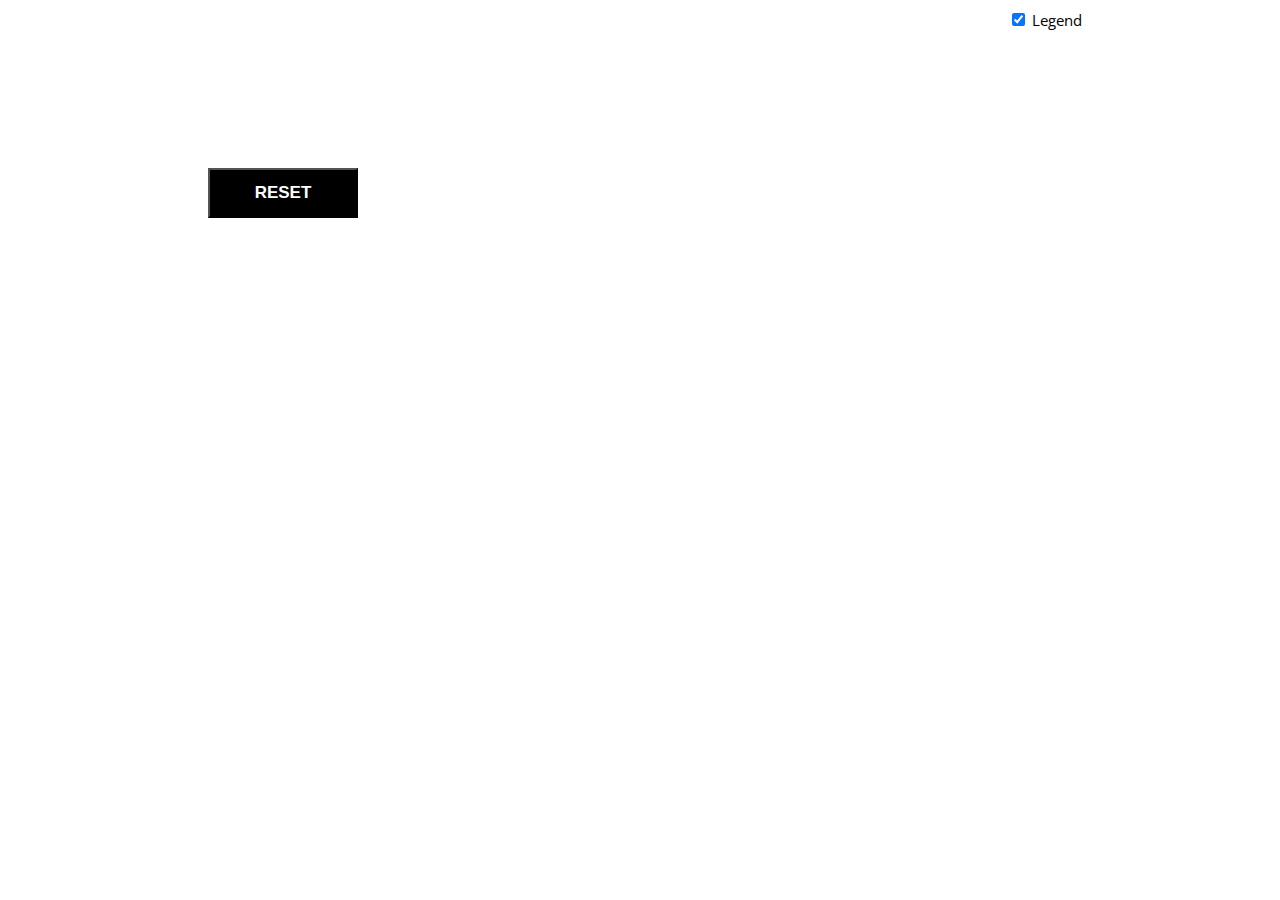
<file: casestudy/index.html>
<!DOCTYPE html>
<html>
  <head>
    <meta charset="utf-8">
    <title>Sequences sunburst</title>
    <script src="//d3js.org/d3.v3.min.js"></script>
    <link rel="stylesheet" type="text/css"
      href="https://fonts.googleapis.com/css?family=Open+Sans:400,600">
    <link rel="stylesheet" type="text/css" href="sequences.css"/>
  </head>
  <body>
    <div id="main">
      <div id="sequence"></div>
	  <div id="sequence_points"></div>
      <div id="chart">
        <div id="explanation" style="visibility: hidden;">
          <span id="percentage"></span><br/>
          of visits begin with this sequence
        </div>
      </div>
	  <div id="reset_button">
	  <button value="Refresh Page" class="resetbutton" name = "resetbutton" onClick="window.location.reload()"> RESET </button>
	  </div>
    </div>
    <div id="sidebar">
      <input type="checkbox" id="togglelegend" checked> Legend<br/>
      <div id="legend" style="visibility: "";"></div>
    </div>
    <script type="text/javascript" src="sequences.js"></script>
    <script type="text/javascript">
      // Hack to make this example display correctly in an iframe on bl.ocks.org
      d3.select(self.frameElement).style("height", "700px");
  </script> 
  </body>
</html>
</file>
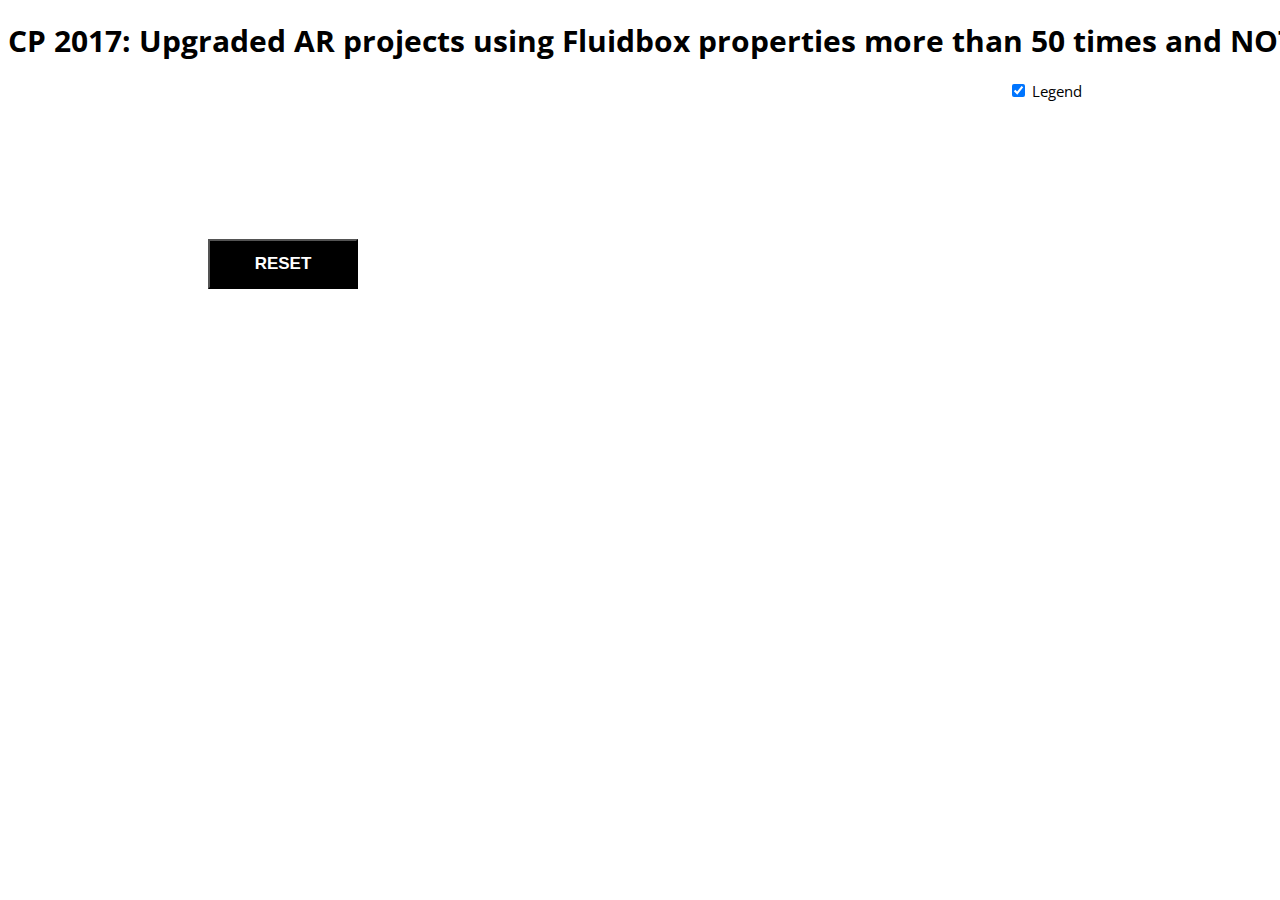
<file: cp2017unpubl/index.html>
<!DOCTYPE html>
<html>
  <head>
    <meta charset="utf-8">
    <title>Sequences sunburst</title>
    <h1>CP 2017: Upgraded AR projects using Fluidbox properties more than 50 times and NOT published (171 projects)</h1>
    <script src="//d3js.org/d3.v3.min.js"></script>
    <link rel="stylesheet" type="text/css"
      href="https://fonts.googleapis.com/css?family=Open+Sans:400,600">
    <link rel="stylesheet" type="text/css" href="sequences.css"/>
  </head>
  <body>
    <div id="main">
      <div id="sequence"></div>
	  <div id="sequence_points"></div>
      <div id="chart">
        <div id="explanation" style="visibility: hidden;">
          <span id="percentage"></span><br/>
          of visits begin with this sequence
        </div>
      </div>
	  <div id="reset_button">
	  <button value="Refresh Page" class="resetbutton" name = "resetbutton" onClick="window.location.reload()"> RESET </button>
	  </div>
    </div>
    <div id="sidebar">
      <input type="checkbox" id="togglelegend" checked> Legend<br/>
      <div id="legend" style="visibility: "";"></div>
    </div>
    <script type="text/javascript" src="sequences.js"></script>
    <script type="text/javascript">
      // Hack to make this example display correctly in an iframe on bl.ocks.org
      d3.select(self.frameElement).style("height", "700px");
  </script> 
  </body>
</html>
</file>
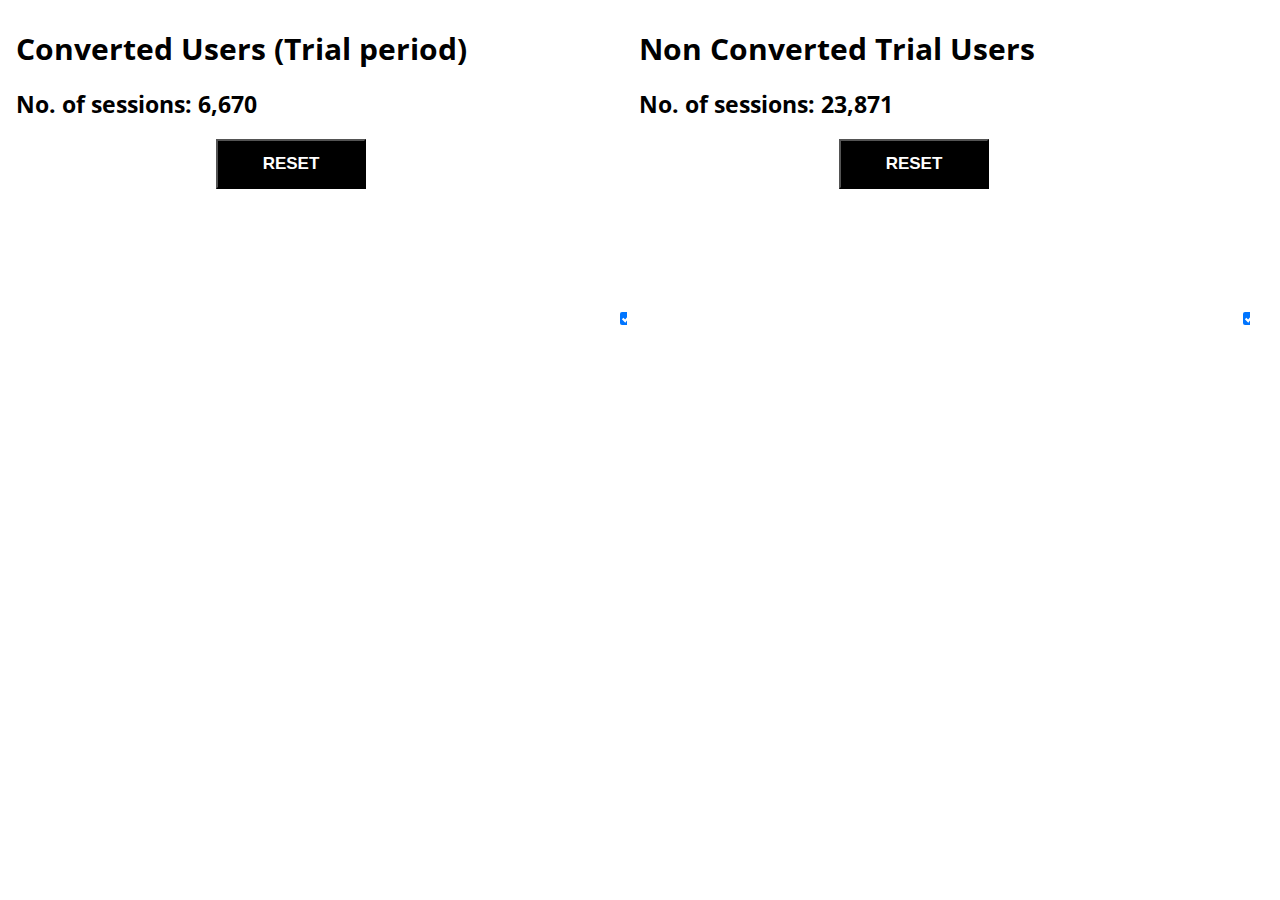
<file: group/index.html>
<html>
	<head>
	<title>Groups Demo</title>

		<link rel="stylesheet" type="text/css" href="demo.css">
	</head>

	<body>

		<iframe src="https://mdas92.github.io/group/prect/" class="noScrolling" scrolling="no" frameborder="0"></iframe>
		<iframe src="https://mdas92.github.io/group/nct/" class="noScrolling" scrolling="no" frameborder="0"></iframe>
	</body>
</html>
</file>
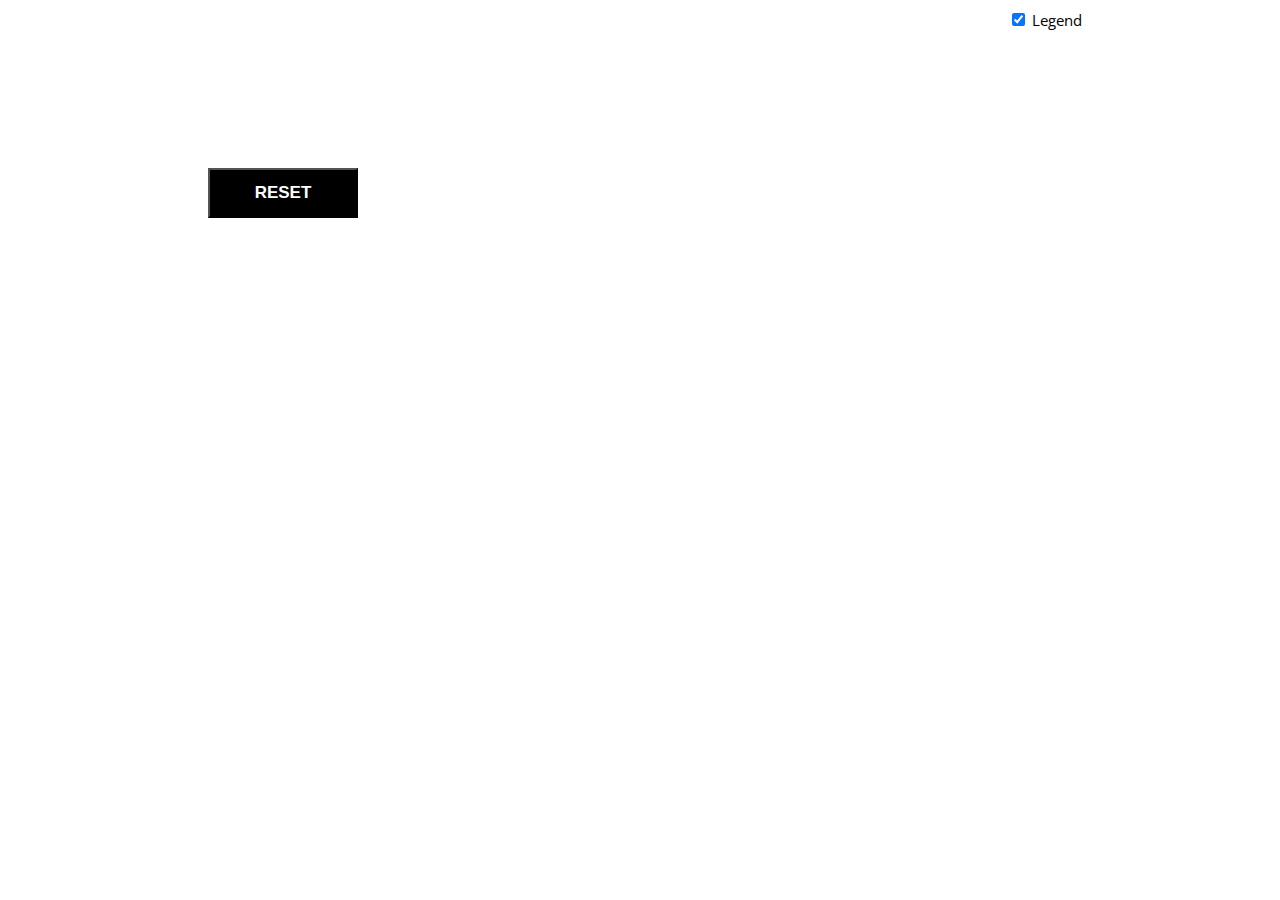
<file: sample/index.html>
<!DOCTYPE html>
<html>
  <head>
    <meta charset="utf-8">
    <title>Sample Visualization</title>
    <script src="//d3js.org/d3.v3.min.js"></script>
    <link rel="stylesheet" type="text/css"
      href="https://fonts.googleapis.com/css?family=Open+Sans:400,600">
    <link rel="stylesheet" type="text/css" href="sequences.css"/>
  </head>
  <body>
    <div id="main">
      <div id="sequence"></div>
	  <div id="sequence_points"></div>
      <div id="chart">
        <div id="explanation" style="visibility: hidden;">
          <span id="percentage"></span><br/>
          of visits begin with this sequence
        </div>
      </div>
	  <div id="reset_button">
	  <button value="Refresh Page" class="resetbutton" name = "resetbutton" onClick="window.location.reload()"> RESET </button>
	  </div>
    </div>
    <div id="sidebar">
      <input type="checkbox" id="togglelegend" checked> Legend<br/>
      <div id="legend" style="visibility: "";"></div>
    </div>
    <script type="text/javascript" src="sequences.js"></script>
    <script type="text/javascript">
      // Hack to make this example display correctly in an iframe on bl.ocks.org
      d3.select(self.frameElement).style("height", "700px");
  </script> 
  </body>
</html>
</file>
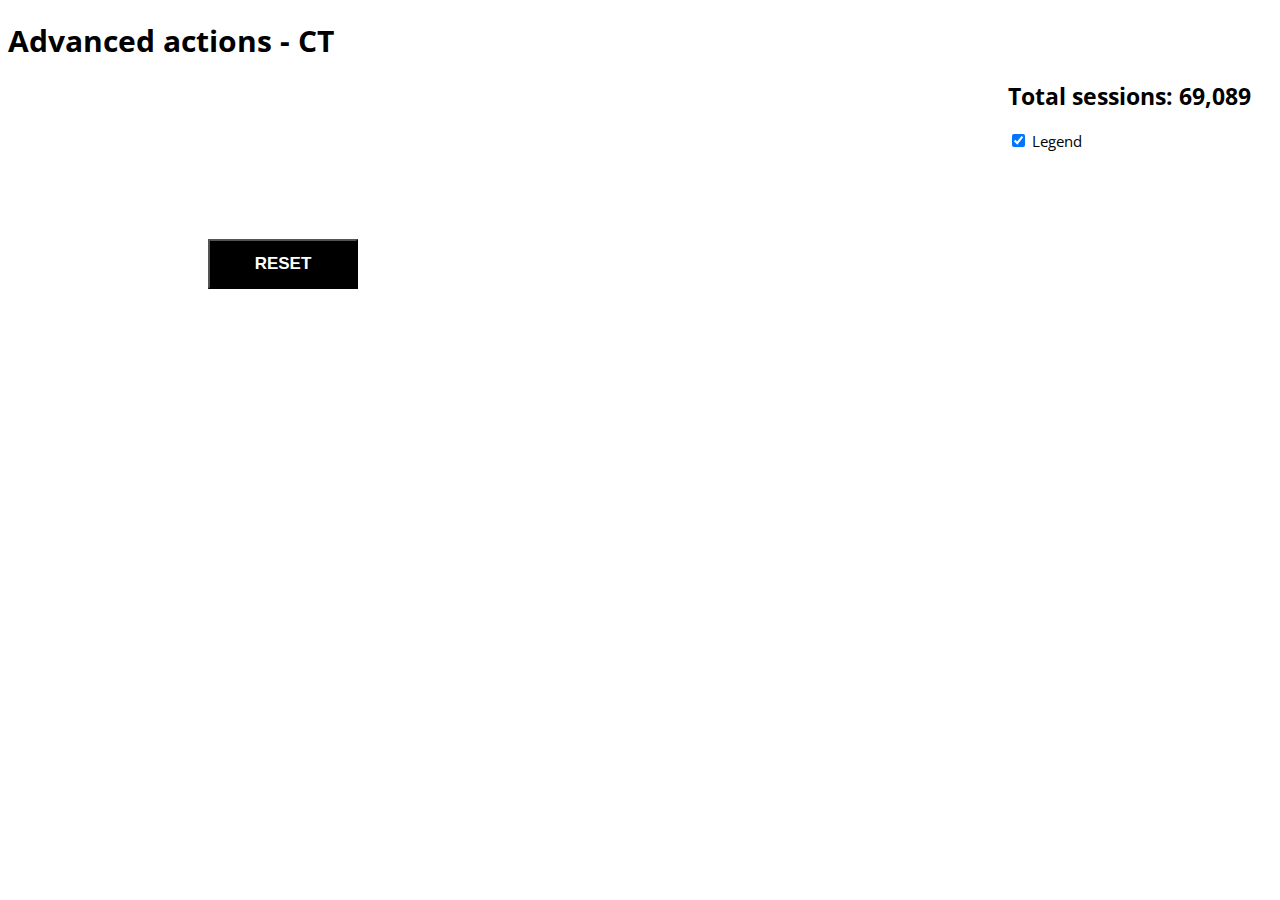
<file: visual_ct_aa/index.html>
<!DOCTYPE html>
<html>
  <head>
    <meta charset="utf-8">
    <title>Sequences sunburst</title>
        <h1>Advanced actions - CT</h1>
    <script src="//d3js.org/d3.v3.min.js"></script>
    <link rel="stylesheet" type="text/css"
      href="https://fonts.googleapis.com/css?family=Open+Sans:400,600">
    <link rel="stylesheet" type="text/css" href="sequences.css"/>
  </head>
  <body>
    <div id="main">
      <div id="sequence"></div>
	  <div id="sequence_points"></div>
      <div id="chart">
        <div id="explanation" style="visibility: hidden;">
          <span id="percentage"></span><br/>
          of visits begin with this sequence
        </div>
      </div>
	  <div id="reset_button">
	  <button value="Refresh Page" class="resetbutton" name = "resetbutton" onClick="window.location.reload()"> RESET </button>
	  </div>
    </div>
    <div id="sidebar">
    <h2>Total sessions: 69,089</h2>
      <input type="checkbox" id="togglelegend" checked> Legend<br/>
      <div id="legend" style="visibility: "";"></div>
    </div>
    <script type="text/javascript" src="sequences.js"></script>
    <script type="text/javascript">
      // Hack to make this example display correctly in an iframe on bl.ocks.org
      d3.select(self.frameElement).style("height", "700px");
  </script> 
  </body>
</html>
</file>
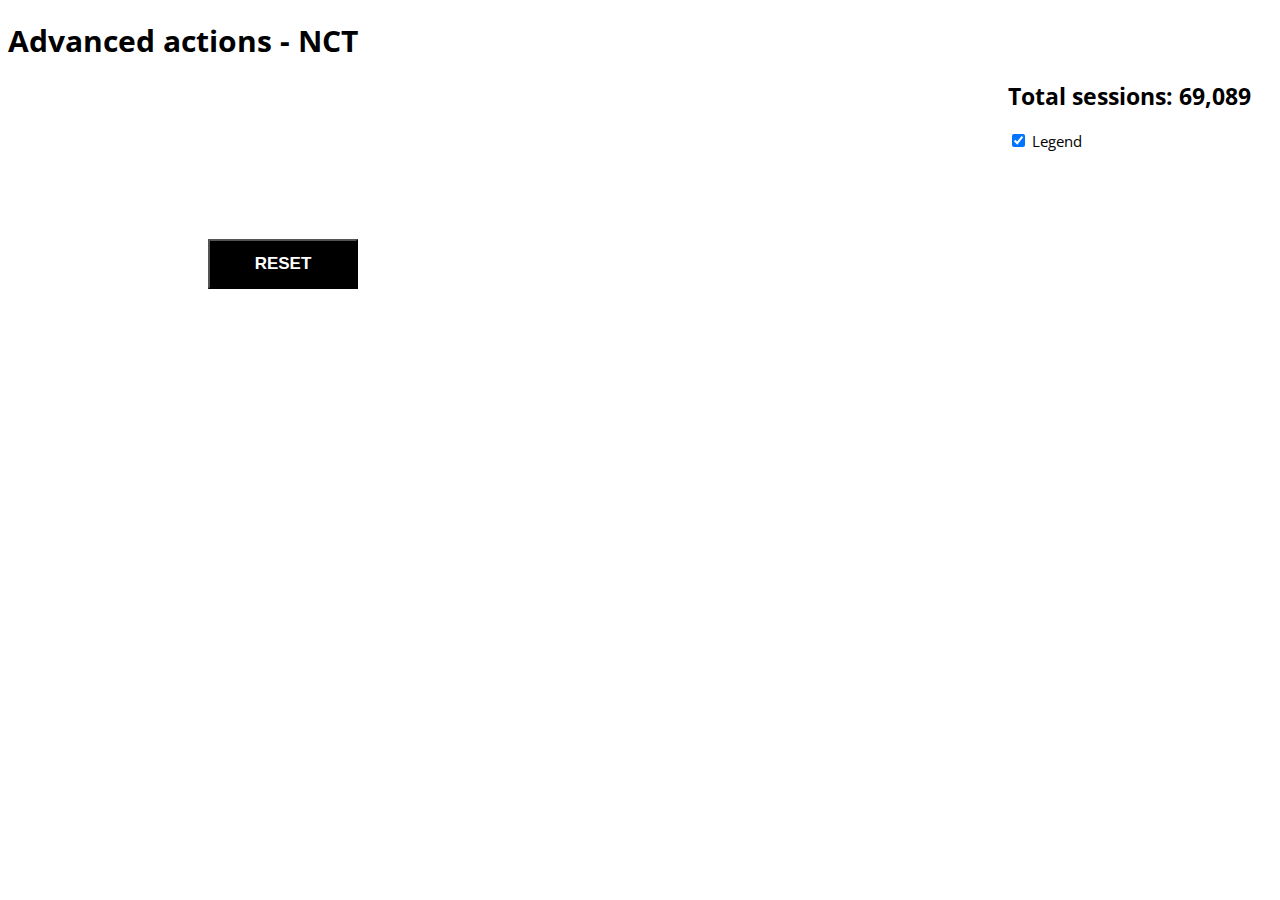
<file: visual_nct_aa/index.html>
<!DOCTYPE html>
<html>
  <head>
    <meta charset="utf-8">
    <title>Sequences sunburst</title>
        <h1>Advanced actions - NCT</h1>
    <script src="//d3js.org/d3.v3.min.js"></script>
    <link rel="stylesheet" type="text/css"
      href="https://fonts.googleapis.com/css?family=Open+Sans:400,600">
    <link rel="stylesheet" type="text/css" href="sequences.css"/>
  </head>
  <body>
    <div id="main">
      <div id="sequence"></div>
	  <div id="sequence_points"></div>
      <div id="chart">
        <div id="explanation" style="visibility: hidden;">
          <span id="percentage"></span><br/>
          of visits begin with this sequence
        </div>
      </div>
	  <div id="reset_button">
	  <button value="Refresh Page" class="resetbutton" name = "resetbutton" onClick="window.location.reload()"> RESET </button>
	  </div>
    </div>
    <div id="sidebar">
    <h2>Total sessions: 69,089</h2>
      <input type="checkbox" id="togglelegend" checked> Legend<br/>
      <div id="legend" style="visibility: "";"></div>
    </div>
    <script type="text/javascript" src="sequences.js"></script>
    <script type="text/javascript">
      // Hack to make this example display correctly in an iframe on bl.ocks.org
      d3.select(self.frameElement).style("height", "700px");
  </script> 
  </body>
</html>
</file>
<file: casestudy/sequences.css>
body {
  font-family: 'Open Sans', sans-serif;
  font-size: 15px;
  font-weight: 400;
  background-color: #fff;
  width: 1900px;
  height: 700px;
  margin-top: 10px;
}

#main {
  float: left;
  width: 1000px;
}

#sidebar {
  margin-left:1000px;
  width: 700px;
}
#reset_button{
	margin-left:200px;
	margin-top:18px;
	}
	
.resetbutton{font-size:17px;
width:150px;
height:50px;
font-weight:600;
color: #FFFFFF;
background-color: #000000;
}
	
#sequence {
  width: 900px;
  height: 70px;
  padding: 0 20px 0 0;
}
#sequence_points {
  width: 900px;
  height: 70px;
  padding: 0 20px 0 0;
}
#legend {
  padding: 10px 0 0 3px;
}

#sequence text, #legend text {
  font-weight: 600;
  fill: #fff;
}

#chart {
  position: relative;
}

#chart path {
  stroke: #fff;
}

#explanation {
  position: absolute;
  top: 260px;
  left: 430px;
  width: 140px;
  text-align: center;
  color: #666;
  z-index: -1;
}

#percentage {
  font-size: 2.5em;
}
</file>
<file: cp2017unpubl/sequences.css>
body {
  font-family: 'Open Sans', sans-serif;
  font-size: 15px;
  font-weight: 400;
  background-color: #fff;
  width: 1900px;
  height: 700px;
  margin-top: 10px;
}

#main {
  float: left;
  width: 1000px;
}

#sidebar {
  margin-left:1000px;
  width: 700px;
}
#reset_button{
	margin-left:200px;
	margin-top:18px;
	}
	
.resetbutton{font-size:17px;
width:150px;
height:50px;
font-weight:600;
color: #FFFFFF;
background-color: #000000;
}
	
#sequence {
  width: 900px;
  height: 70px;
  padding: 0 20px 0 0;
}
#sequence_points {
  width: 900px;
  height: 70px;
  padding: 0 20px 0 0;
}
#legend {
  padding: 10px 0 0 3px;
}

#sequence text, #legend text {
  font-weight: 600;
  fill: #fff;
}

#chart {
  position: relative;
}

#chart path {
  stroke: #fff;
}

#explanation {
  position: absolute;
  top: 260px;
  left: 430px;
  width: 140px;
  text-align: center;
  color: #666;
  z-index: -1;
}

#percentage {
  font-size: 2.5em;
}
</file>
<file: group/demo.css>
iframe.noScrolling{
           width: 49%; /*or any other size*/
           height: 95%; /*or any other size*/
           overflow: hidden;
        }
</file>
<file: sample/sequences.css>
body {
  font-family: 'Open Sans', sans-serif;
  font-size: 15px;
  font-weight: 400;
  background-color: #fff;
  width: 1900px;
  height: 700px;
  margin-top: 10px;
}

#main {
  float: left;
  width: 1000px;
}

#sidebar {
  margin-left:1000px;
  width: 700px;
}
#reset_button{
	margin-left:200px;
	margin-top:18px;
	}
	
.resetbutton{font-size:17px;
width:150px;
height:50px;
font-weight:600;
color: #FFFFFF;
background-color: #000000;
}
	
#sequence {
  width: 900px;
  height: 70px;
  padding: 0 20px 0 0;
}
#sequence_points {
  width: 900px;
  height: 70px;
  padding: 0 20px 0 0;
}
#legend {
  padding: 10px 0 0 3px;
}

#sequence text, #legend text {
  font-weight: 600;
  fill: #fff;
}

#chart {
  position: relative;
}

#chart path {
  stroke: #fff;
}

#explanation {
  position: absolute;
  top: 260px;
  left: 430px;
  width: 140px;
  text-align: center;
  color: #666;
  z-index: -1;
}

#percentage {
  font-size: 2.5em;
}
</file>
<file: visual_ct_aa/sequences.css>
body {
  font-family: 'Open Sans', sans-serif;
  font-size: 15px;
  font-weight: 400;
  background-color: #fff;
  width: 1900px;
  height: 700px;
  margin-top: 10px;
}

#main {
  float: left;
  width: 1000px;
}

#sidebar {
  margin-left:1000px;
  width: 700px;
}
#reset_button{
	margin-left:200px;
	margin-top:18px;
	}
	
.resetbutton{font-size:17px;
width:150px;
height:50px;
font-weight:600;
color: #FFFFFF;
background-color: #000000;
}
	
#sequence {
  width: 900px;
  height: 70px;
  padding: 0 20px 0 0;
}
#sequence_points {
  width: 900px;
  height: 70px;
  padding: 0 20px 0 0;
}
#legend {
  padding: 10px 0 0 3px;
}

#sequence text, #legend text {
  font-weight: 600;
  fill: #fff;
}

#chart {
  position: relative;
}

#chart path {
  stroke: #fff;
}

#explanation {
  position: absolute;
  top: 260px;
  left: 430px;
  width: 140px;
  text-align: center;
  color: #666;
  z-index: -1;
}

#percentage {
  font-size: 2.5em;
}
</file>
<file: visual_nct_aa/sequences.css>
body {
  font-family: 'Open Sans', sans-serif;
  font-size: 15px;
  font-weight: 400;
  background-color: #fff;
  width: 1900px;
  height: 700px;
  margin-top: 10px;
}

#main {
  float: left;
  width: 1000px;
}

#sidebar {
  margin-left:1000px;
  width: 700px;
}
#reset_button{
	margin-left:200px;
	margin-top:18px;
	}
	
.resetbutton{font-size:17px;
width:150px;
height:50px;
font-weight:600;
color: #FFFFFF;
background-color: #000000;
}
	
#sequence {
  width: 900px;
  height: 70px;
  padding: 0 20px 0 0;
}
#sequence_points {
  width: 900px;
  height: 70px;
  padding: 0 20px 0 0;
}
#legend {
  padding: 10px 0 0 3px;
}

#sequence text, #legend text {
  font-weight: 600;
  fill: #fff;
}

#chart {
  position: relative;
}

#chart path {
  stroke: #fff;
}

#explanation {
  position: absolute;
  top: 260px;
  left: 430px;
  width: 140px;
  text-align: center;
  color: #666;
  z-index: -1;
}

#percentage {
  font-size: 2.5em;
}
</file>
